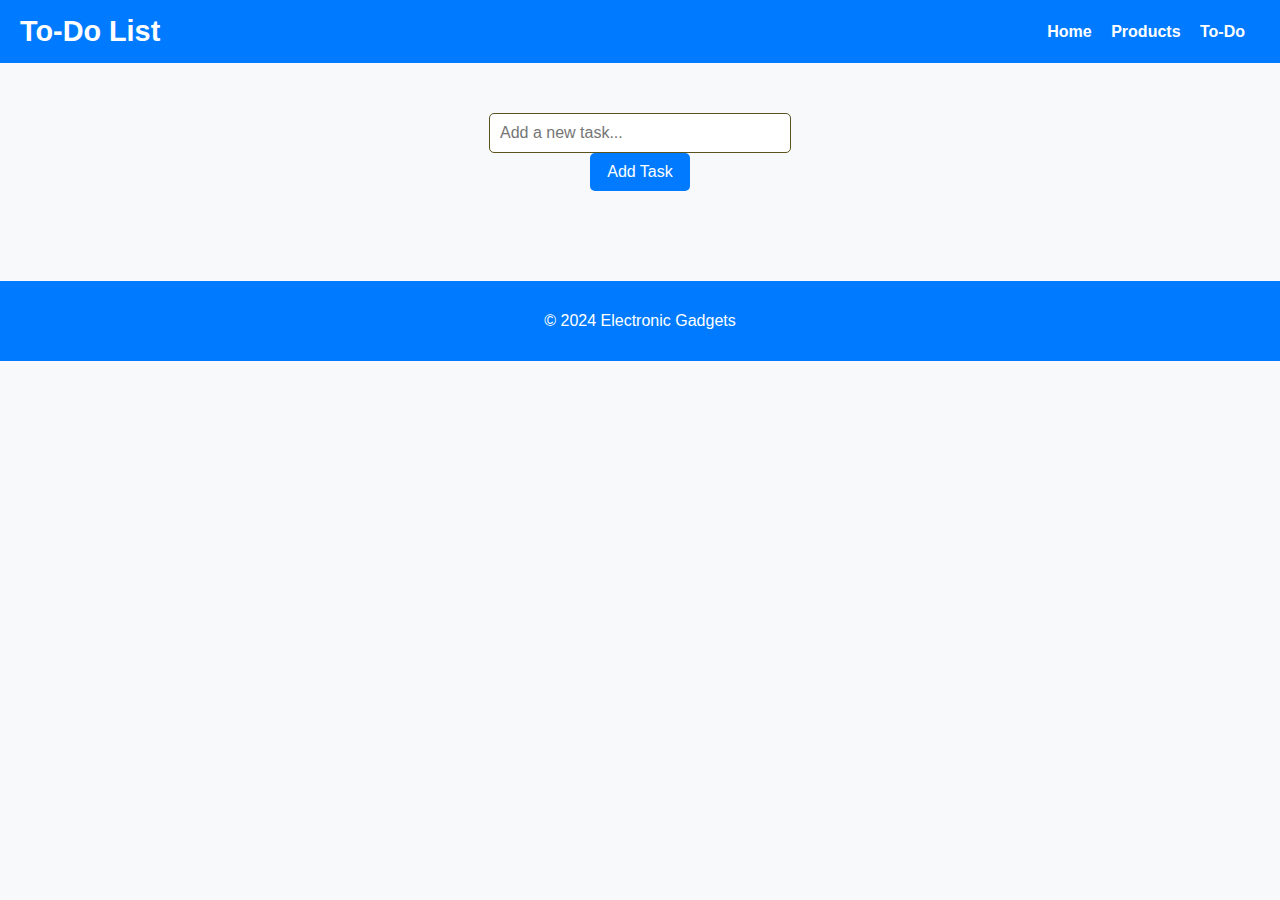
<file: todo.html>
<!DOCTYPE html>
<html lang="en">
<head>
  <meta charset="UTF-8">
  <meta name="viewport" content="width=device-width, initial-scale=1.0">
  <title>To-Do List</title>
  <link rel="stylesheet" href="style.css">
</head>
<body>
  <header>
    <h1>To-Do List</h1>
    <nav>
      <a href="index.html">Home</a>
      <a href="products.html">Products</a>
      <a href="todo.html">To-Do</a>
    </nav>
  </header>

  <main>
    <div class="todo-app">
      <input type="text" id="task-input" placeholder="Add a new task...">
      <button id="add-task">Add Task</button>
      <ul id="task-list"></ul>
    </div>
  </main>

  <footer>
    <p>&copy; 2024 Electronic Gadgets</p>
  </footer>

  <script src="script.js"></script>
</body>
</html>
</file>
<file: style.css>
/* Global Styling */
body {
  font-family: 'Arial', sans-serif;
  margin: 0;
  padding: 0;
  background-color: #f8f9fa;
  color: #333;
}

header {
  background-color: #007bff;
  color: white;
  padding: 15px 20px;
  display: flex;
  justify-content: space-between;
  align-items: center;
}

header h1 {
  margin: 0;
  font-size: 1.8rem;
}

header nav a {
  color: white;
  margin-right: 15px;
  text-decoration: none;
  font-weight: bold;
}

header nav a:hover {
  text-decoration: underline;
}

main {
  padding: 30px 20px;
}

section {
  margin-bottom: 40px;
}

h2 {
  font-size: 2rem;
  color: #007bff;
  margin-bottom: 15px;
}

/* Button Styling */
button {
  background-color: #007bff;
  color: white;
  border: none;
  border-radius: 5px;
  padding: 10px 15px;
  font-size: 1rem;
  cursor: pointer;
  transition: background-color 0.3s ease;
}

button:hover {
  background-color: #0056b3;
}

/* Gadget and Product Grid */
.gadget-grid, .product-list {
  display: flex;
  gap: 20px;
  flex-wrap: wrap;
  justify-content: center;
}

.gadget, .product {
  background-color: white;
  box-shadow: 0 4px 6px rgba(0, 0, 0, 0.1);
  border-radius: 10px;
  padding: 15px;
  width: 250px;
  text-align: center;
}

.gadget h3, .product h3 {
  font-size: 1.2rem;
  color: #333;
}

.gadget p, .product p {
  font-size: 1rem;
  color: #555;
}

/* Filters */
.filters {
  display: flex;
  justify-content: center;
  gap: 15px;
  margin-bottom: 30px;
}

.filters label {
  font-size: 1rem;
  color: #555;
}

.filters select {
  padding: 8px 12px;
  border-radius: 5px;
  border: 1px solid #ddd;
}

/* Form Styling */
form {
  display: flex;
  flex-direction: column;
  gap: 15px;
  max-width: 400px;
  margin: auto;
}

form input, form textarea {
  padding: 10px;
  border: 1px solid #ddd;
  border-radius: 5px;
  font-size: 1rem;
  width: 100%;
}

form textarea {
  resize: none;
}

form button {
  align-self: flex-start;
}

/* To-Do App */
.todo-app {
  max-width: 400px;
  margin: 20px auto;
  text-align: center;
}

.todo-app input {
  padding: 10px;
  border: 1px solid #5c521e;
  border-radius: 5px;
  font-size: 1rem;
  width: 70%;
}

.todo-app button {
  width: 25%;
}

.todo-app ul {
  list-style: none;
  padding: 0;
  margin: 20px 0;
}

.todo-app li {
  background-color: #ffffff;
  padding: 10px;
  border-radius: 5px;
  box-shadow: 0 2px 4px rgba(0, 0, 0, 0.1);
  margin-bottom: 10px;
  font-size: 1rem;
  color: #333;
}
.product-list {
  display: flex;
  flex-wrap: wrap;
  gap: 20px;
  justify-content: space-around;
}

.product {
  border: 1px solid #dddddd;
  border-radius: 8px;
  padding: 15px;
  text-align: center;
  max-width: 250px;
}

.product-img {
  width: 100%;
  height: auto;
  border-radius: 8px;
  margin-bottom: 10px;
}


/* Footer */
footer {
  background-color: #007bff;
  color: white;
  text-align: center;
  padding: 15px 20px;
  margin-top: 40px;
}
</file>
